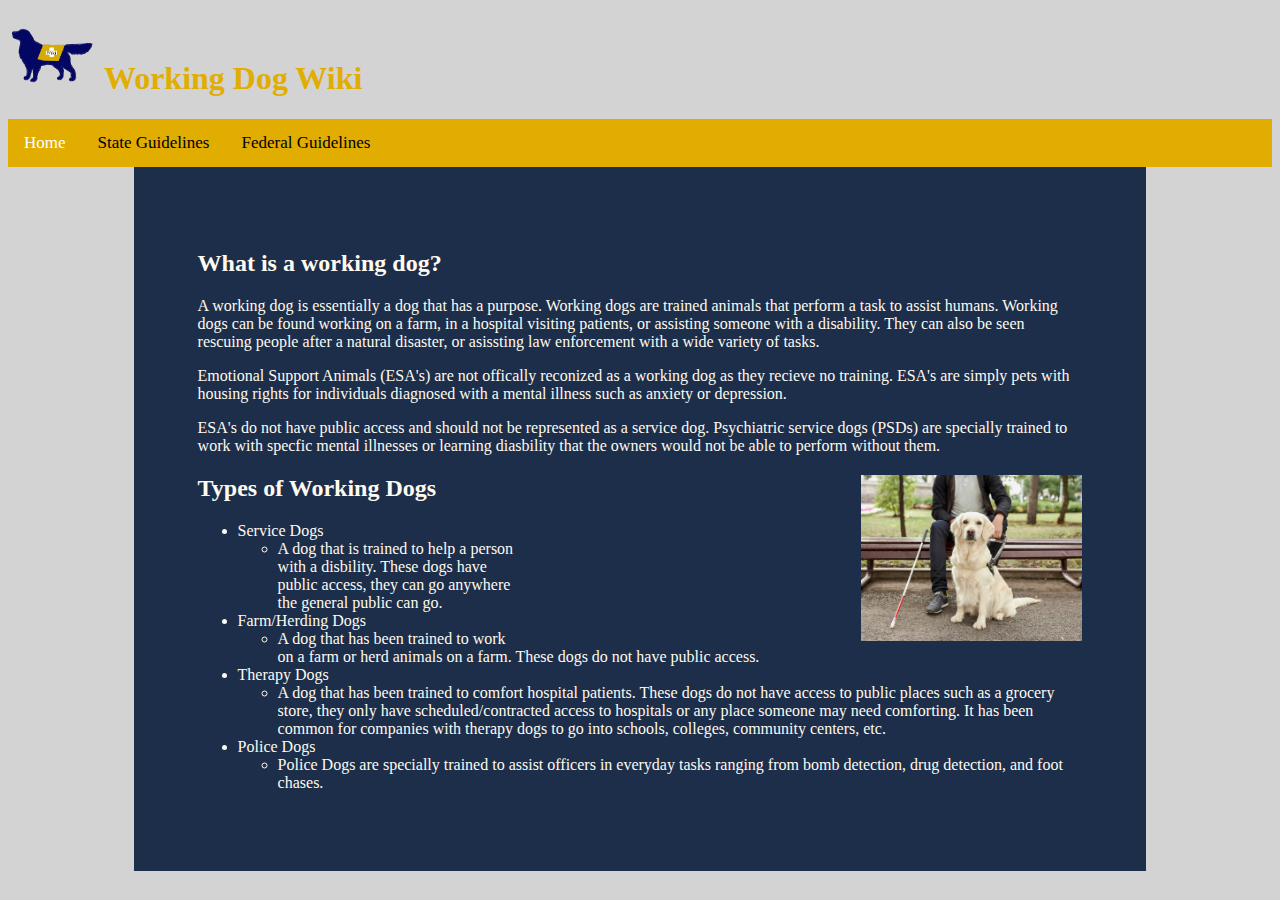
<file: index.html>
<!DOCTYPE html> 
<html> 
<head> 
   
<link rel="stylesheet" href="css/issuesite.css">
<title> Working Dogs Wiki </title> 
<link rel="stylesheet" href="https://cdnjs.cloudflare.com/ajax/libs/font-awesome/4.7.0/css/font-awesome.min.css">

</head> 
    
        <header>
           
            <h1> 
                 <img src="images/working_dog_wiki_logo.png" alt="Working Dogs Wiki Logo" height="10%" width="7%">
            Working Dog Wiki</h1>
        </header>
    <div class="topnav" id="myTopnav">
  <a href="index.html" class="active">Home</a>
  <a href="news.html">State Guidelines</a>
  <a href="federalguidelines.html">Federal Guidelines</a>


  <a href="javascript:void(0);" class="icon" onclick="myFunction()">
    <i class="fa fa-bars"></i>
  </a>
</div>
<body>   
<div class= "body">
   
    <h2> What is a working dog?</h2>
        <p> A working dog is essentially a dog that has a purpose. Working dogs are trained animals that perform a task to assist humans. Working dogs can be found working on a farm, in a hospital visiting patients, or assisting someone with a disability. They can also be seen rescuing people after a natural disaster, or asissting law enforcement with a wide variety of tasks. 
        </p>
        <p>
            Emotional Support Animals (ESA's) are not offically reconized as a working dog as they recieve no training. ESA's are simply pets with housing rights for individuals diagnosed with a mental illness such as anxiety or depression. 
        </p>
        <p>
        ESA's do not have public access and should not be represented as a service dog. Psychiatric service dogs (PSDs) are specially trained to work with specfic mental illnesses or learning diasbility that the owners would not be able to perform without them. </p>


<h2> Types of Working Dogs
    <img src="images/working_dog_sitting.jpeg" alt="Working dog sitting" width="25%" style="padding-left: 39%; float: right">
    </h2>
    
   <ul> 
    <li> Service Dogs 
        <ul>
            <li>A dog that is trained to help a person with a disbility. These dogs have public access, they can go anywhere the general public can go. </li>
        </ul>
        </li>
    <li> Farm/Herding Dogs
       <ul>
        <li> A dog that has been trained to work on a farm or herd animals on a farm. These dogs do not have public access. 
           </li></ul></li>
    <li> Therapy Dogs
        <ul>
            <li>A dog that has been trained to comfort hospital patients. These dogs do not have access to public places such as a grocery store, they only have scheduled/contracted access to hospitals or any place someone may need comforting. It has been common for companies with therapy dogs to go into schools, colleges, community centers, etc. 
            </li>
        </ul> 
       </li>
            <li> Police Dogs
            <ul>
                <li> Police Dogs are specially trained to assist officers in everyday tasks ranging from bomb detection, drug detection, and foot chases. </li>
        </ul></li>
        </ul>
       </ul>
   </li>
    </ul>
    </div>
    


    
<h2></h2>

<p>
</p>

</body> 
</html>
</file>
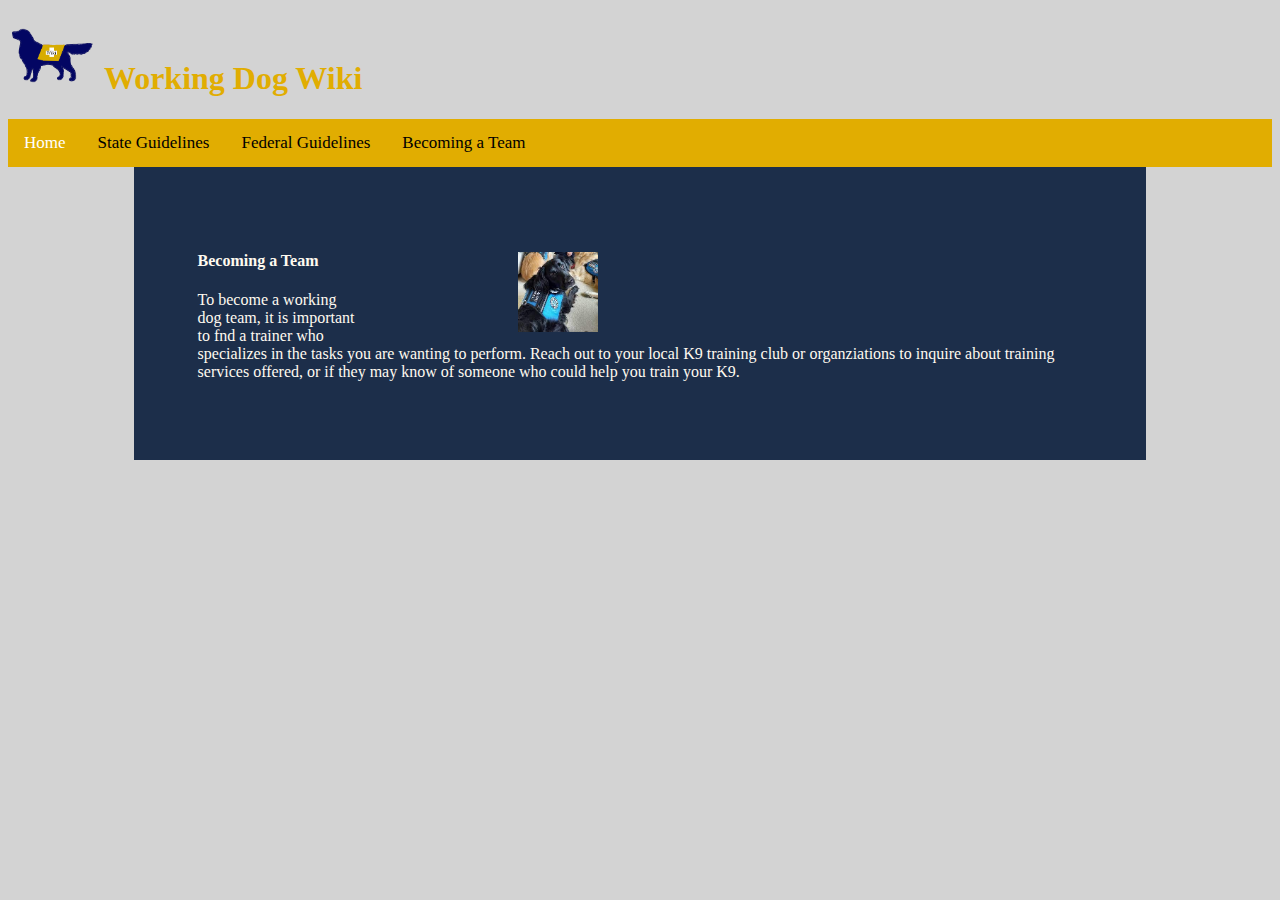
<file: becomingateam.html>
<!DOCTYPE html> 
<html>
    <link rel="stylesheet" href="css/issuesite.css">
<head> 
    <header>
            <h1> 
                 <img src="images/working_dog_wiki_logo.png" alt="Working Dogs Wiki Logo" height="10%" width="7%">
            Working Dog Wiki</h1>
    
        </header>
    <div class="topnav" id="myTopnav">
<a href="index.html" class="active">Home</a>
  <a href="news.html">State Guidelines</a>
  <a href="federalguidelines.html">Federal Guidelines</a>
  <a href="becomingateam.html">Becoming a Team</a>
  <a href="javascript:void(0);" class="icon" onclick="myFunction()">
    <i class="fa fa-bars"></i>
  </a>
</div>
    
    <div class= "body">
        
    


  <body>
    <div class="simple-ss"></div>
    <div class="content">
     
    </div>
        
    <h4> <img src="images/cutetherapydoggy.jpeg" alt="Therapy Dog looks into Camera" width=20%; style="padding-left: 39%; float: right"> Becoming a Team   </h4> 
        <p> To become a working dog team, it is important to fnd a trainer who specializes in the tasks you are wanting to perform. Reach out to your local K9 training club or organziations to inquire about training services offered, or if they may know of someone who could help you train your K9.</p>
</file>
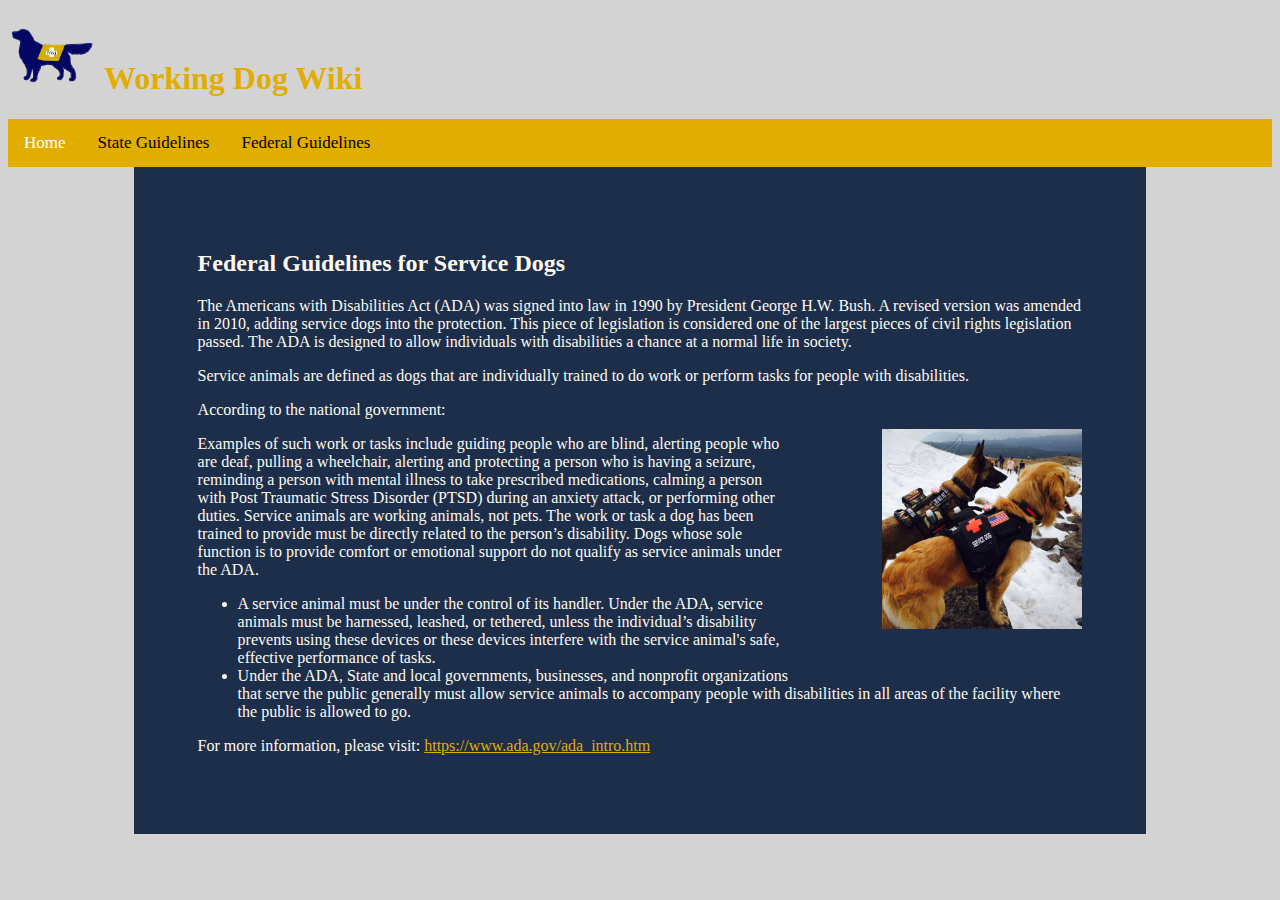
<file: federalguidelines.html>
<!DOCTYPE html> 
<html> 
<head> 
   
<link rel="stylesheet" href="css/issuesite.css">
<title> Working Dogs Wiki </title> 
<link rel="stylesheet" href="https://cdnjs.cloudflare.com/ajax/libs/font-awesome/4.7.0/css/font-awesome.min.css">

</head> 
    
    
        <header>
           
            <h1> 
                 <img src="images/working_dog_wiki_logo.png" alt="Working Dogs Wiki Logo" height="10%" width="7%">
            Working Dog Wiki</h1>
        </header>
    <div class="topnav" id="myTopnav">
  <a href="index.html" class="active">Home</a>
  <a href="news.html">State Guidelines</a>
  <a href="federalguidelines.html">Federal Guidelines</a>
  <a href="javascript:void(0);" class="icon" onclick="myFunction()">
    <i class="fa fa-bars"></i>
  </a>
</div>
    
    <div class= "body">
    
    <h2> Federal Guidelines for Service Dogs </h2>
    <p> The Americans with Disabilities Act (ADA) was signed into law in 1990 by President George H.W. Bush. A revised version was amended in 2010, adding service dogs into the protection. This piece of legislation is considered one of the largest pieces of civil rights legislation passed. The ADA is designed to allow individuals with disabilities a chance at a normal life in society. 

    </p>
    
    <div class="yellowbody">
    <p> Service animals are defined as dogs that are individually trained to do work or perform tasks for people with disabilities. 
        <img src="images/Servicedogs.jpg"; height="200"; style="padding-left: 10%; float: right; padding-top: 5%; padding-bottom: 5%"; > </p>
    
    </div>
    
    <p> According to the national government: 
</p>
    
    <p>Examples of such work or tasks include guiding people who are blind, alerting people who are deaf, pulling a wheelchair, alerting and protecting a person who is having a seizure, reminding a person with mental illness to take prescribed medications, calming a person with Post Traumatic Stress Disorder (PTSD) during an anxiety attack, or performing other duties. Service animals are working animals, not pets. The work or task a dog has been trained to provide must be directly related to the person’s disability. Dogs whose sole function is to provide comfort or emotional support do not qualify as service animals under the ADA.
</p>
    <ul>
    <li> A service animal must be under the control of its handler. Under the ADA, service animals must be harnessed, leashed, or tethered, unless the individual’s disability prevents using these devices or these devices interfere with the service animal's safe, effective performance of tasks.</li>
    <li>Under the ADA, State and local governments, businesses, and nonprofit organizations that serve the public generally must allow service animals to accompany people with disabilities in all areas of the facility where the public is allowed to go.
 
        </li>
    </ul>
    <p> For more information, please visit: <a href="https://www.ada.gov/ada_intro.htm">https://www.ada.gov/ada_intro.htm</a></p>
        
    </div>
</html>
</file>
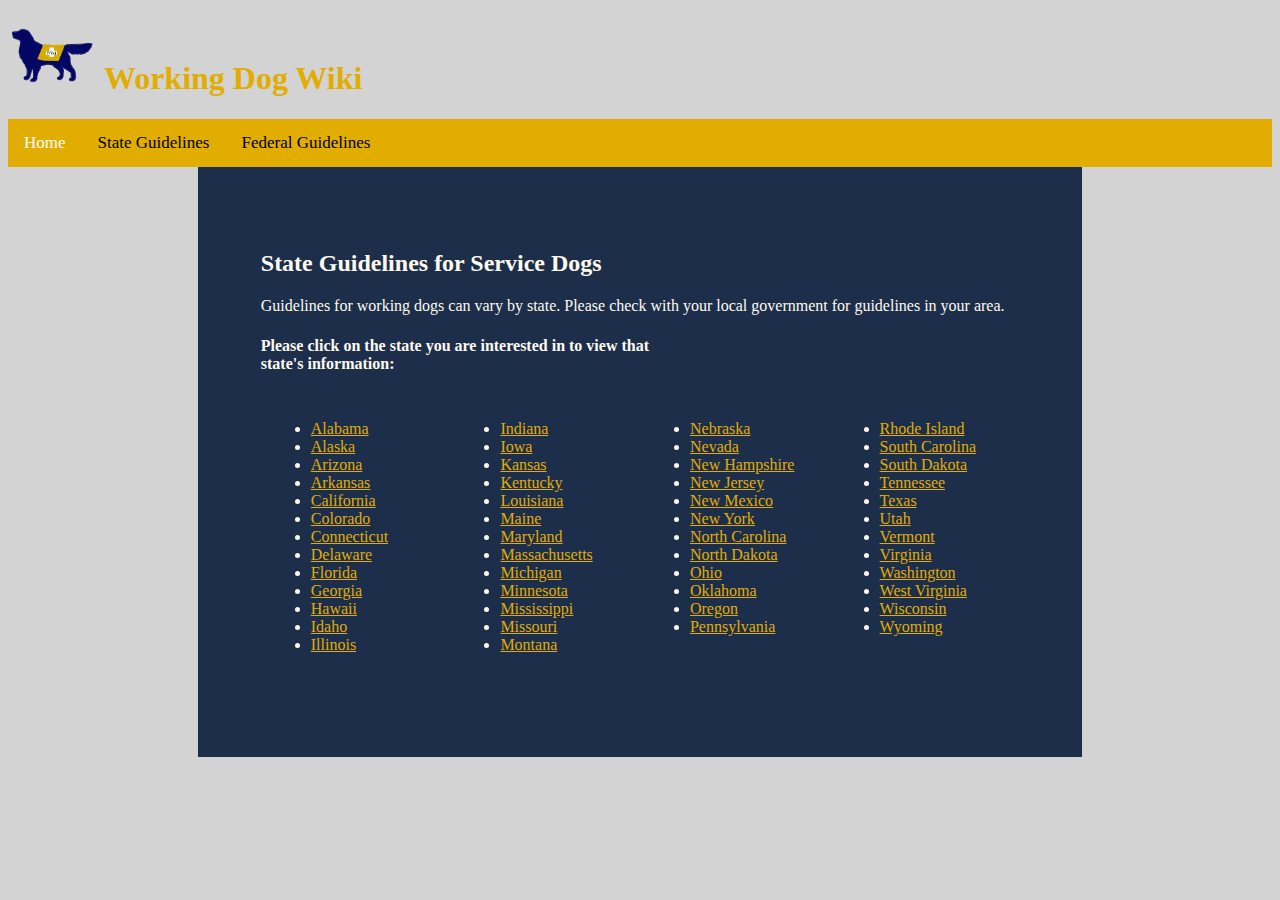
<file: news.html>
<!DOCTYPE html> 
<html>
    <link rel="stylesheet" href="css/issuesite.css">
<head> 
    <header>
            <h1> 
                 <img src="images/working_dog_wiki_logo.png" alt="Working Dogs Wiki Logo" height="10%" width="7%">
            Working Dog Wiki</h1>
    
        </header>
    <div class="topnav" id="myTopnav">
<a href="index.html" class="active">Home</a>
  <a href="news.html">State Guidelines</a>
  <a href="federalguidelines.html">Federal Guidelines</a>
  <a href="javascript:void(0);" class="icon" onclick="myFunction()">
    <i class="fa fa-bars"></i>
  </a>
</div>
    
    <div class= "body">
        
    <h2> State Guidelines for Service Dogs </h2> 
<p> Guidelines for working dogs can vary by state. Please check with your local government for guidelines in your area. </p>

    
    
    <style>
* {
  box-sizing: border-box;
}

/* Create four equal columns that floats next to each other */
.column {
  float: left;
  width: 25%;
  padding: 10px;
  height: 300px; /* Should be removed. Only for demonstration */
}

/* Clear floats after the columns */
.row:after {
  content: "";
  display: table;
  clear: both;
}
</style>
</head>
<body>

<h4>Please click on the state you are interested in to view that state's information:</h4>

<div class="row">
  <div class="column" style="background-color:#1c2e4a;">
    
      
    <p>
        <ul> 
            <li><a href= “https://www.alabamapublichealth.gov/alphtn/assets/072417sissonshandouts.pdf”>Alabama</a></li>
<li><a href= “https://doa.alaska.gov/ada/policy/ADA101_ServiceAnimalPolicy.pdf”>Alaska</a></li>
<li><a href= “https://www.azleg.gov/ars/11/01024.htm”>Arizona</a></li>
<li><a href= “https://dws.arkansas.gov/wp-content/uploads/service-animal-rights.doc”> Arkansas</a></li>
<li><a href= “https://www.dor.ca.gov/Home/ServiceAnimals”>California</a></li>
<li><a href= “https://leg.colorado.gov/publications/laws-addressing-service-animals-and-assistance-animals”>Colorado</a></li>
<li><a href= “https://www.cga.ct.gov/2014/rpt/pdf/2014-r-0025.pdf”>Connecticut</a></li>
<li><a href= “https://dhss.delaware.gov/dhss/dph/oaw/sdesa.html”>Delaware</a></li>
<li><a href= “https://www.flsenate.gov/laws/statutes/2012/413.08”>Florida</a></li>
<li><a href= “https://agr.georgia.gov/Data/Sites/1/media/ag_foodSafety/files/GDA-ADA-Guidance-FY19.pdf”>Georgia</a></li>
<li><a href= “https://health.hawaii.gov/dcab/state-of-hawaii-resources-on-service-and-assistance-animals/”>Hawaii</a></li>
<li><a href= “https://legislature.idaho.gov/statutesrules/idstat/title56/t56ch7/sect56-701a/”>Idaho</a></li>
<li><a href= “https://illinoisattorneygeneral.gov/rights/servanimals.html”>Illinois</a></li>
 </ul> 
      </p> 
    </div>
    
    
  <div class="column" style="background-color:#1c2e4a;">
    <p><ul> 
        <li><a href= “https://adaindiana.org/resources/service-animals.html”>Indiana</a></li>
<li><a href= “https://www.nolo.com/legal-encyclopedia/iowa-laws-on-service-dogs-and-emotional-support-animals.html#:~:text=In%20Iowa%2C%20people%20with%20disabilities,trains%2C%20boats%2C%20and%20motor%20vehicles”>Iowa</a></li>
<li><a href= “https://www.nolo.com/legal-encyclopedia/kansas-laws-on-service-dogs-and-emotional-support-animals.html”>Kansas</a></li>
<li><a href= “https://www.nolo.com/legal-encyclopedia/kentucky-laws-on-assistance-dogs-and-emotional-support-animals.html”>Kentucky</a></li>
<li><a href= “https://www.nolo.com/legal-encyclopedia/louisiana-laws-on-service-dogs-and-emotional-support-animals.html”>Louisiana</a></li>
<li><a href= “https://www.maine.gov/ag/about/service_animal_policy.html”>Maine</a></li>
<li><a href= “https://www.nolo.com/legal-encyclopedia/maryland-laws-on-service-dogs-and-emotional-support-animals.html”>Maryland</a></li>
<li><a href= “https://www.mass.gov/service-details/about-service-and-assistance-animals”>Massachusetts</a></li>
<li><a href= “https://www.michigan.gov/mdcr/divisions/ada-compliance/service-animals”>Michigan</a></li>
<li><a href= “https://mn.gov/mdhr/yourrights/service-animals/”>Minnesota</a></li>
<li><a href= “https://www.nolo.com/legal-encyclopedia/mississippi-laws-on-service-dogs-and-emotional-support-animals.html”>Mississippi</a></li>
<li><a href= “https://disability.mo.gov/files/ServiceAnimalsAllowed.pdf”>Missouri</a></li>
      <li><a href= “https://leg.mt.gov/bills/mca/title_0490/chapter_0040/part_0020/section_0140/0490-0040-0020-0140.html”>Montana</a></li>
      </ul>
    </p>
  </div>
    
    
    
    
  <div class="column" style="background-color:#1c2e4a;">
    <p>
        <ul> 
        <li><a href= “https://www.nolo.com/legal-encyclopedia/nebraska-laws-on-service-dogs-and-emotional-support-animals.html”>Nebraska</a></li>
<li><a href= “https://www.nolo.com/legal-encyclopedia/nevada-laws-on-service-dogs-horses-and-emotional-support-animals.html#:~:text=Under%20Nevadas%20public%20accommodations%20law,horses%20in%20all%20public%20accommodations.”>Nevada</a></li>
<li><a href= “https://www.nh.gov/disability/mediaroom/serviceanimals.htm”>New Hampshire</a></li>
<li><a href= “https://www.nolo.com/legal-encyclopedia/new-jersey-laws-on-service-dogs-and-emotional-support-animals.html”>New Jersey</a></li>
<li><a href= “https://www.nolo.com/legal-encyclopedia/new-mexico-laws-on-service-dogs-and-emotional-support-animals.html”>New Mexico</a></li>
<li><a href= “https://ag.ny.gov/sites/default/files/serviceanimals-english.pdf”>New York</a></li>
<li><a href= “https://www.ncleg.net/enactedlegislation/statutes/pdf/bychapter/chapter_168.pdf”>North Carolina</a></li>
<li><a href= “https://ndlegis.gov/cencode/t25c13.pdf”>North Dakota</a></li>
<li><a href= “https://www.disabilityrightsohio.org/service-animals”>Ohio</a></li>
<li><a href= “https://www.ok.gov/odc/documents/service-animals-and-emotional-support-animals.pdf”>Oklahoma</a></li>
<li><a href= “https://www.nolo.com/legal-encyclopedia/oregon-laws-on-service-dogs-and-emotional-support-animals.html”>Oregon</a></li>
<li><a href= “https://www.nolo.com/legal-encyclopedia/pennsylvania-laws-on-service-dogs-and-emotional-support-animals.html”>Pennsylvania</a></li>
            </ul>
    </p>
  </div>
    
    
    
  <div class="column" style="background-color:#1c2e4a;">  
    <p>
        <ul>
       <li> <a href= “https://www.nolo.com/legal-encyclopedia/rhode-island-laws-on-service-dogs-and-emotional-support-animals.html”>Rhode Island</a></li>
<li><a href= “https://www.nolo.com/legal-encyclopedia/south-carolina-laws-on-service-dogs-and-emotional-support-animals.html”>South Carolina</a></li>
<li><a href= “https://dlr.sd.gov/human_rights/service_animals.aspx”>South Dakota</a></li>
<li><a href= “https://www.nolo.com/legal-encyclopedia/tennessee-laws-on-guide-dogs-and-support-animals-in-public-places-and-housing.html”>Tennessee</a></li>
<li><a href= “https://gov.texas.gov/organization/disabilities/assistance_animals”>Texas</a></li>
<li><a href= “nolo.com/legal-encyclopedia/utah-laws-on-service-dogs-and-emotional-support-animals.html”>Utah</a></li>
<li><a href= “https://www.nolo.com/legal-encyclopedia/vermont-laws-on-service-dogs-and-emotional-support-animals.html”>Vermont</a></li>
<li><a href= “https://www.nolo.com/legal-encyclopedia/virginia-laws-on-service-dogs-and-emotional-support-animals.html”>Virginia</a></li>
<li><a href= “https://www.hum.wa.gov/sites/default/files/public/publications/Service%20Animals%20and%20the%20Washington%20Law%20Against%20Discrimination-032019.pdf”>Washington</a></li>
<li><a href= “https://www.nolo.com/legal-encyclopedia/west-virginia-laws-on-service-dogs-and-emotional-support-animals.html”>West Virginia</a></li>
<li><a href= “https://www.nolo.com/legal-encyclopedia/wisconsin-laws-on-service-dogs-and-emotional-support-animals.html”>Wisconsin</a></li>
<li><a href= “https://www.nolo.com/legal-encyclopedia/wyoming-laws-on-service-dogs-and-emotional-support-animals.html”>Wyoming</a></li>
      </ul>
</div>

</html>
</file>
<file: css/issuesite.css>
/* Everything rows 2-34 are for the naviagtion bar.
/* Add a black background color to the top navigation */
.topnav {
  background-color: #e1ad01;
  overflow: hidden;
}

/* Style the links inside the navigation bar */
.topnav a {
  float: left;
  display: block;
  color: #000000;
  text-align: center;
  padding: 14px 16px;
  text-decoration: none;
  font-size: 17px;
}

/* Change the color of links on hover */
.topnav a:hover {
  background-color: #1c2e4a;
  color: black;
}

/* Add an active class to highlight the current page */
.topnav a.active {
  background-color: #e1ad01;
  color: white;
}

/* Hide the link that should open and close the topnav on small screens */
.topnav .icon {
  display: none;
}
header {background-color: #D3D3D3;}
body {
    background-color: #D3D3D3;
}

.body { color:floralwhite; 
    width: 70%; 
    background-color: #1c2e4a;
    margin: auto; 
    padding: 5%}

.column1{ color:floralwhite; 
    width: 30%; 
    margin: auto; 
    padding: 5%}

    
}

.column2{float:right;
width:30%;
padding-right: 15%
}

h1 { color: #e1ad01; 
}

h2 { background-color: #1c2e4a; color: floralwhite}

p { background-color: #1c2e4a; color: floralwhite}

.yelowbody { background-color:#e1ad01; color: black}

a{
    color: #e1ad01
}

h4 {
    width: 400px
}
</file>
